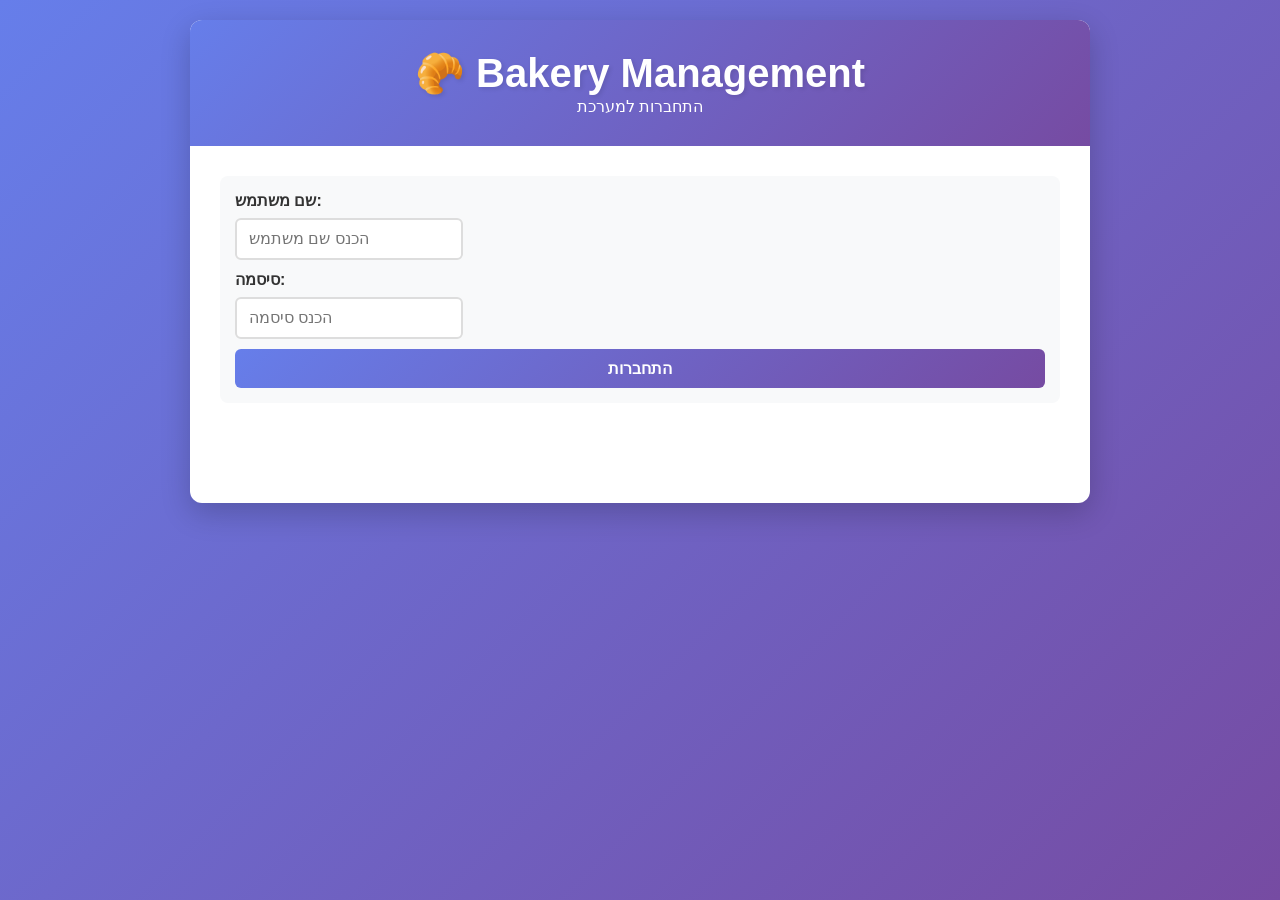
<file: wwwroot/login.html>
<!DOCTYPE html>
<html lang="he">
<head>
    <meta charset="UTF-8">
    <meta name="viewport" content="width=device-width, initial-scale=1.0">
    <title>התחברות - Bakery</title>
    <link rel="stylesheet" href="css/site.css" />
</head>
<body>
    <div class="container">
        <header>
            <h1>🥐 Bakery Management</h1>
            <p>התחברות למערכת</p>
        </header>
        
        <div class="content">
            <div class="section">
                <form action="javascript:void(0);" onsubmit="login()">
                    <div style="width: 100%;">
                        <label for="name" style="display: block; margin-bottom: 8px; font-weight: 600; color: #333;">שם משתמש:</label>
                        <input type="text" id="name" placeholder="הכנס שם משתמש" required>
                    </div>
                    <div style="width: 100%;">
                        <label for="pass" style="display: block; margin-bottom: 8px; font-weight: 600; color: #333;">סיסמה:</label>
                        <input type="password" id="pass" placeholder="הכנס סיסמה" required>
                    </div>
                    <input type="submit" value="התחברות" style="width: 100%;">
                </form>
                <p id="message" style="margin-top: 15px; min-height: 20px;"></p>
            </div>
        </div>
    </div>

    <script>
        function login() {
            const name = document.getElementById('name').value;
            const pass = document.getElementById('pass').value;
            const messageEl = document.getElementById('message');

            messageEl.textContent = '...';
            messageEl.className = '';

            fetch('/login', {
                method: 'POST',
                headers: {
                    'Content-Type': 'application/json'
                },
                body: JSON.stringify({ Name: name, Pass: pass })
            })
            .then(response => {
                if (response.ok) {
                    return response.text();
                } else {
                    throw new Error('שם משתמש או סיסמה שגויים');
                }
            })
            .then(token => {
                localStorage.setItem('token', token);
                messageEl.textContent = 'התחברות הצליחה! מעביר אותך...';
                messageEl.className = 'success';
                setTimeout(() => {
                    window.location.href = 'index.html';
                }, 1000);
            })
            .catch(error => {
                messageEl.textContent = '❌ ' + error.message;
                messageEl.className = 'error';
            });
        }

        // בדיקה אם כבר מחובר
        document.addEventListener('DOMContentLoaded', () => {
            if (localStorage.getItem('token')) {
                window.location.href = 'index.html';
            }
        });
    </script>
</body>
</html>
</file>
<file: wwwroot/css/site.css>
* {
    margin: 0;
    padding: 0;
    box-sizing: border-box;
}

body {
    font-family: 'Segoe UI', Tahoma, Geneva, Verdana, sans-serif;
    background: linear-gradient(135deg, #667eea 0%, #764ba2 100%);
    min-height: 100vh;
    padding: 20px;
    color: #333;
}

.container {
    max-width: 900px;
    margin: 0 auto;
    background: #fff;
    border-radius: 12px;
    box-shadow: 0 10px 30px rgba(0, 0, 0, 0.2);
    overflow: hidden;
}

header {
    background: linear-gradient(135deg, #667eea 0%, #764ba2 100%);
    color: white;
    padding: 30px;
    text-align: center;
}

header h1 {
    font-size: 2.5em;
    margin: 0;
    text-shadow: 2px 2px 4px rgba(0, 0, 0, 0.1);
}

.content {
    padding: 30px;
}

.section {
    margin-bottom: 30px;
}

.section h3 {
    color: #667eea;
    margin-bottom: 15px;
    font-size: 1.3em;
    padding-bottom: 10px;
    border-bottom: 2px solid #667eea;
}

form {
    display: flex;
    flex-wrap: wrap;
    gap: 10px;
    margin-bottom: 20px;
    padding: 15px;
    background: #f8f9fa;
    border-radius: 8px;
}

input[type='text'],
input[type='password'],
select {
    padding: 10px 12px;
    border: 2px solid #ddd;
    border-radius: 6px;
    font-size: 1em;
    transition: all 0.3s ease;
    flex: 1;
    min-width: 200px;
}

input[type='text']:focus,
input[type='password']:focus,
select:focus {
    outline: none;
    border-color: #667eea;
    box-shadow: 0 0 0 3px rgba(102, 126, 234, 0.1);
    background-color: #f0f4ff;
}

input[type='submit'],
button,
[aria-label] {
    cursor: pointer;
    padding: 10px 20px;
    border: none;
    border-radius: 6px;
    background: linear-gradient(135deg, #667eea 0%, #764ba2 100%);
    color: white;
    font-weight: 600;
    transition: all 0.3s ease;
    font-size: 1em;
}

input[type='submit']:hover,
button:hover {
    transform: translateY(-2px);
    box-shadow: 0 5px 15px rgba(102, 126, 234, 0.4);
}

input[type='submit']:active,
button:active {
    transform: translateY(0);
}

input[type='checkbox'] {
    width: 18px;
    height: 18px;
    cursor: pointer;
    margin-right: 5px;
}

#editForm {
    display: none;
    padding: 20px;
    background: #f8f9fa;
    border-radius: 8px;
    margin-bottom: 20px;
}

#editForm.show {
    display: block;
}

table {
    width: 100%;
    border-collapse: collapse;
    margin-top: 20px;
}

th {
    background: linear-gradient(135deg, #667eea 0%, #764ba2 100%);
    color: white;
    padding: 15px;
    text-align: left;
    font-weight: 600;
}

td {
    padding: 12px 15px;
    border-bottom: 1px solid #eee;
}

tbody tr {
    transition: background-color 0.3s ease;
}

tbody tr:hover {
    background-color: #f8f9fa;
}

tbody tr:last-child td {
    border-bottom: none;
}

.action-buttons {
    display: flex;
    gap: 8px;
}

.btn-edit,
.btn-delete {
    padding: 6px 12px;
    border: none;
    border-radius: 4px;
    font-size: 0.9em;
    cursor: pointer;
    transition: all 0.2s ease;
    font-weight: 500;
}

.btn-edit {
    background: #667eea;
    color: white;
}

.btn-edit:hover {
    background: #536dd4;
    transform: translateY(-1px);
}

.btn-delete {
    background: #ff6b6b;
    color: white;
}

.btn-delete:hover {
    background: #ff5252;
    transform: translateY(-1px);
}

#counter {
    font-weight: 600;
    color: #667eea;
    margin: 15px 0;
    font-size: 1.1em;
}

footer {
    background: #f8f9fa;
    padding: 20px 30px;
    border-top: 1px solid #eee;
    display: flex;
    justify-content: center;
    gap: 20px;
    flex-wrap: wrap;
}

a {
    color: #667eea;
    text-decoration: none;
    font-weight: 500;
    transition: all 0.3s ease;
    padding: 8px 16px;
    border-radius: 6px;
}

a:hover {
    color: #764ba2;
    background: #f0f4ff;
}

.logout-link {
    color: #ff6b6b;
}

.logout-link:hover {
    color: #ff5252;
    background: #fff0f0;
}

.error {
    color: #ff6b6b;
    background: #fff0f0;
    padding: 12px;
    border-radius: 6px;
    margin-bottom: 15px;
    border-left: 4px solid #ff6b6b;
}

.success {
    color: #51cf66;
    background: #f0fdf4;
    padding: 12px;
    border-radius: 6px;
    margin-bottom: 15px;
    border-left: 4px solid #51cf66;
}

/* Notification messages */
#messagesContainer {
    margin-bottom: 20px;
    animation: slideDown 0.3s ease;
}

@keyframes slideDown {
    from {
        opacity: 0;
        transform: translateY(-10px);
    }
    to {
        opacity: 1;
        transform: translateY(0);
    }
}

.message-item {
    padding: 12px 16px;
    border-radius: 6px;
    margin-bottom: 10px;
    animation: slideDown 0.3s ease;
    display: flex;
    justify-content: space-between;
    align-items: center;
    font-weight: 500;
}

.message-add {
    background: #f0fdf4;
    color: #166534;
    border: 1px solid #bbf7d0;
    border-left: 4px solid #51cf66;
}

.message-update {
    background: #fef3c7;
    color: #92400e;
    border: 1px solid #fde68a;
    border-left: 4px solid #fbbf24;
}

.message-delete {
    background: #fee2e2;
    color: #991b1b;
    border: 1px solid #fecaca;
    border-left: 4px solid #ef4444;
}

.message-close {
    cursor: pointer;
    padding: 4px 8px;
    border: none;
    background: transparent;
    font-size: 1.2em;
    opacity: 0.6;
    transition: opacity 0.2s;
}

.message-close:hover {
    opacity: 1;
}


@media (max-width: 768px) {
    header h1 {
        font-size: 1.8em;
    }

    .content {
        padding: 20px;
    }

    form {
        flex-direction: column;
    }

    input[type='text'],
    input[type='password'],
    select {
        min-width: auto;
    }

    table {
        font-size: 0.9em;
    }

    th, td {
        padding: 10px;
    }

    footer {
        flex-direction: column;
        gap: 10px;
    }

    footer a {
        width: 100%;
        text-align: center;
    }
}
</file>
